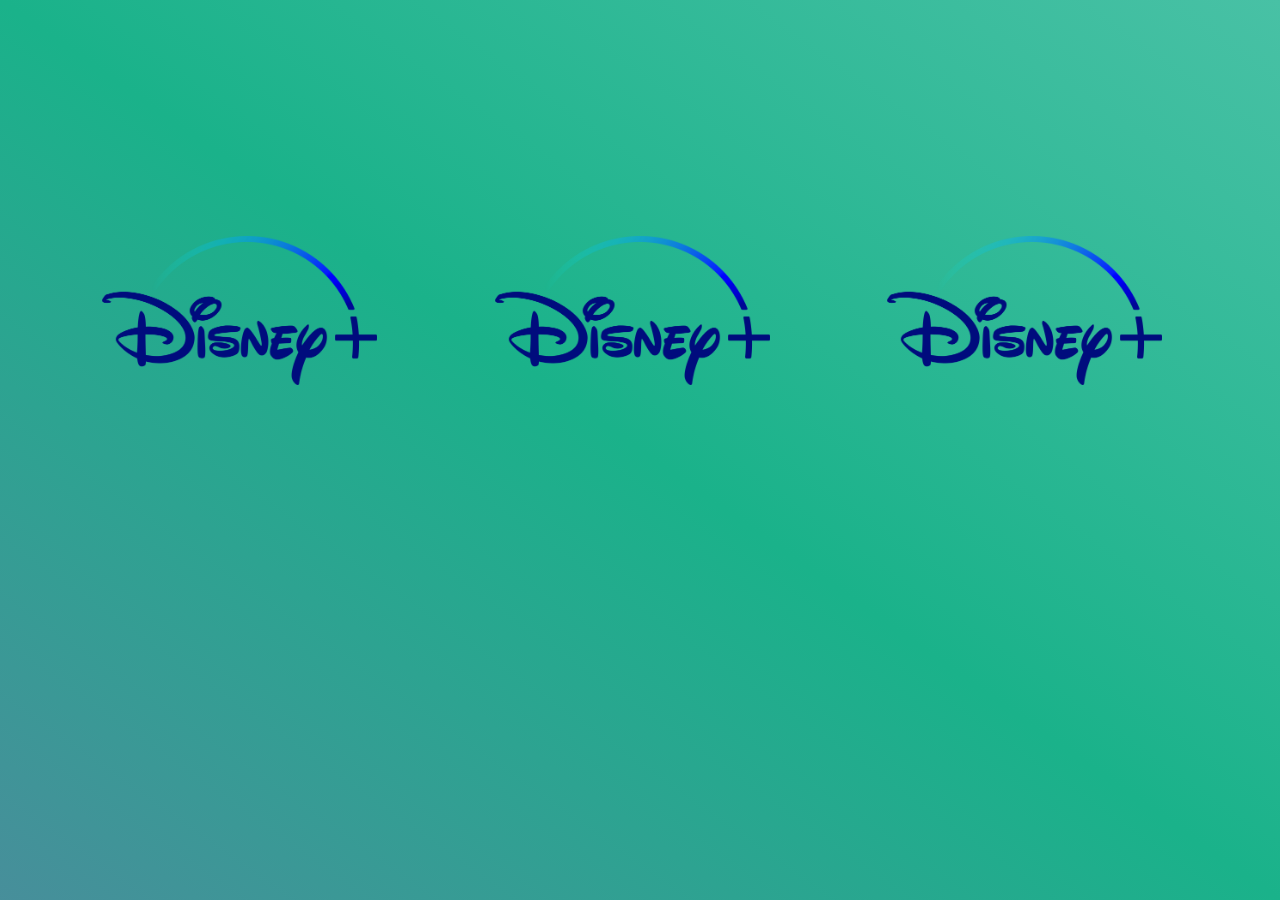
<file: disney/disney.html>
<!DOCTYPE html>
<html lang="en">
<head>
    <meta charset="UTF-8">
    <meta name="viewport" content="width=device-width, initial-scale=1.0">
    <link rel="stylesheet" href="disney.css">
    <title>Animation</title>
</head>
<body>
        <div class="banner">

            <div class="container">

                <div class="card"><a href="dd.html" target="_self"><img src="disney.png" alt=""></a></div>
                <div class="card"> <a href="dd.html" target="_self"><img src="disney.png" alt=""></a></div>
                <div class="card"><a href="dd.html" target="_self"><img src="disney.png" alt=""></a></div>
                


            </div>


        </div>
</body>
</html>
</file>
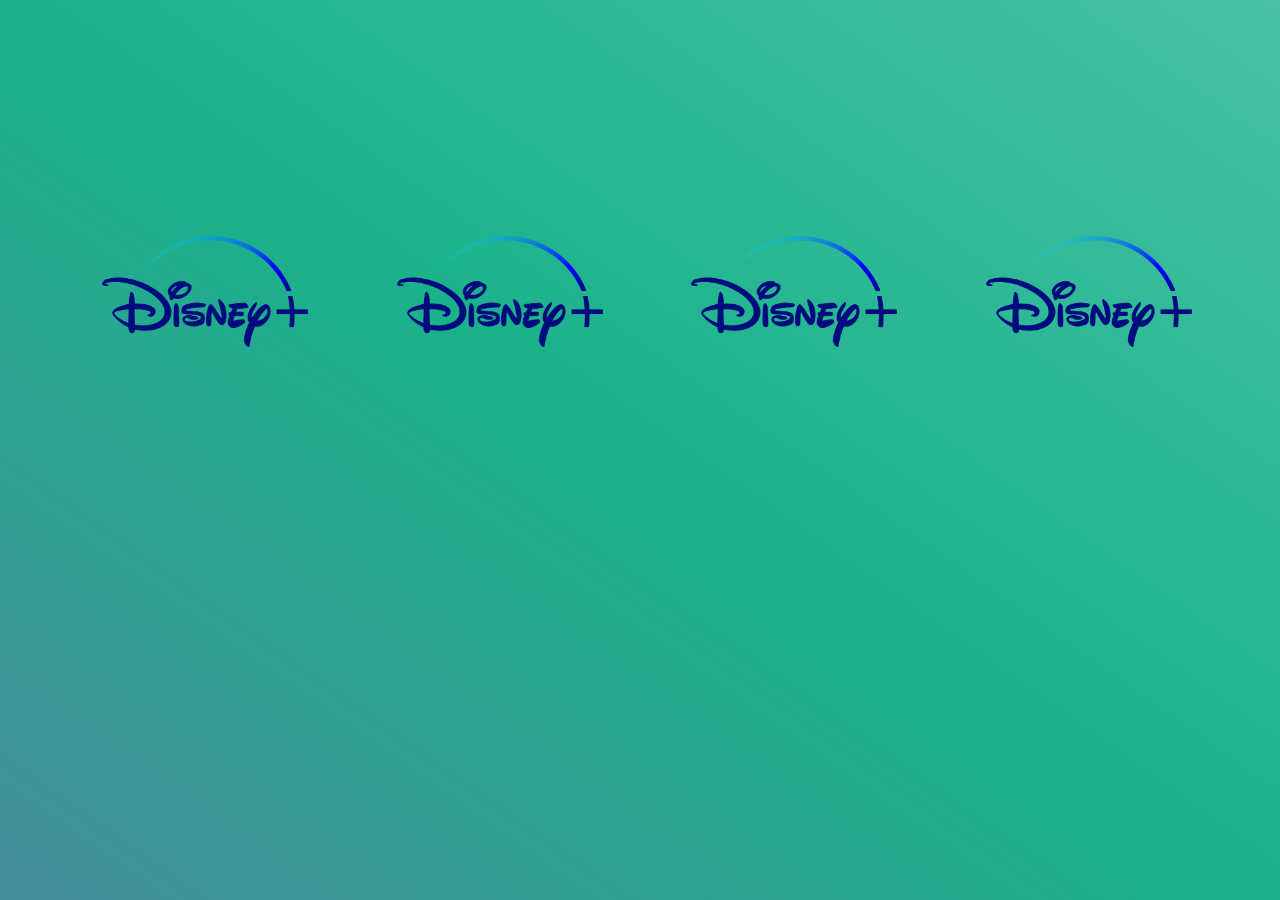
<file: GR/ani.html>
<!DOCTYPE html>
<html lang="en">
<head>
    <meta charset="UTF-8">
    <meta name="viewport" content="width=device-width, initial-scale=1.0">
    <link rel="stylesheet" href="ani.css">
    <title>Animation</title>
</head>
<body>
        <div class="banner">

            <div class="container">

                <div class="card"><a href="https://www.disney.ph/" target="_self"><img src="disney.png" alt=""></a></div>
                <div class="card"> <a href="https://www.disney.ph/" target="_self"><img src="disney.png" alt=""></a></div>
                <div class="card"><a href="https://www.disney.ph/" target="_self"><img src="disney.png" alt=""></a></div>
                <div class="card"><a href="https://www.disney.ph/" target="_self"><img src="disney.png" alt=""></a></div>


            </div>


        </div>
</body>
</html>
</file>
<file: disney/disney.css>
* {
    margin: 0;
    padding: 0;
    box-sizing: border-box;
}

.banner {
    width: 100%;
    height: 100vh;
    background: linear-gradient(to bottom left, #fbbe4f, #76d0c0, #1ab28a,#746bab, #4a62d8 );

    background-size: 400% 400%;
    animation: gradient 3s infinite ease-in;

}
    @keyframes gradient {

        0% {
                background-position: 0% 50%;
    }

        50% {
            background-position: 100% 50%;
    }

    100% {
        background-position: 50% 100%;
}


    }
.container {
    animation: slideDown 5s;
    display: flex;
    flex-direction: row;
    margin: auto;
    justify-content: center;
    align-items: center;
    transition: 5s;
    margin-left: 8%;
   
}
@keyframes slideDown {
    0% {
            transform: translateY(-100%);
           
            transition: 5s;
    }
    99% {
        transform: scale(0.6);
        transition: 5s;
    }
    100% {
        transform: translateY(100);
        transition: 5s;
        
        
    }
}
img {
    width: 70%;
}

.card {
    width: auto;
    margin: auto;
    margin-top: 20%;
    transition: 0.5s;
    background-size: contain;
}
.card:hover {
    transform: scale(1.6);
    cursor: pointer;
    transition: 0.5s;
   
}



    /*
        
    
    */
</file>
<file: GR/ani.css>
* {
    margin: 0;
    padding: 0;
    box-sizing: border-box;
}

.banner {
    width: 100%;
    height: 100vh;
    background: linear-gradient(to bottom left, #fbbe4f, #76d0c0, #1ab28a,#746bab, #4a62d8 );

    background-size: 400% 400%;
    animation: gradient 3s infinite ease-in;

}
    @keyframes gradient {

        0% {
                background-position: 0% 50%;
    }

        50% {
            background-position: 100% 50%;
    }

    100% {
        background-position: 50% 100%;
}


    }
.container {
    animation: slideDown 5s;
    display: flex;
    flex-direction: row;
    margin: auto;
    justify-content: center;
    align-items: center;
    transition: 5s;
    margin-left: 8%;
   
}
@keyframes slideDown {
    0% {
            transform: translateY(-100%);
           
            transition: 5s;
    }
    99% {
        transform: scale(0.6);
        transition: 5s;
    }
    100% {
        transform: translateY(100);
        transition: 5s;
        
        
    }
}
img {
    width: 70%;
}

.card {
    width: auto;
    margin: auto;
    margin-top: 20%;
    transition: 0.5s;
    background-size: contain;
}
.card:hover {
    transform: scale(1.6);
    cursor: pointer;
    transition: 0.5s;
   
}



    /*
        
    
    */
</file>
